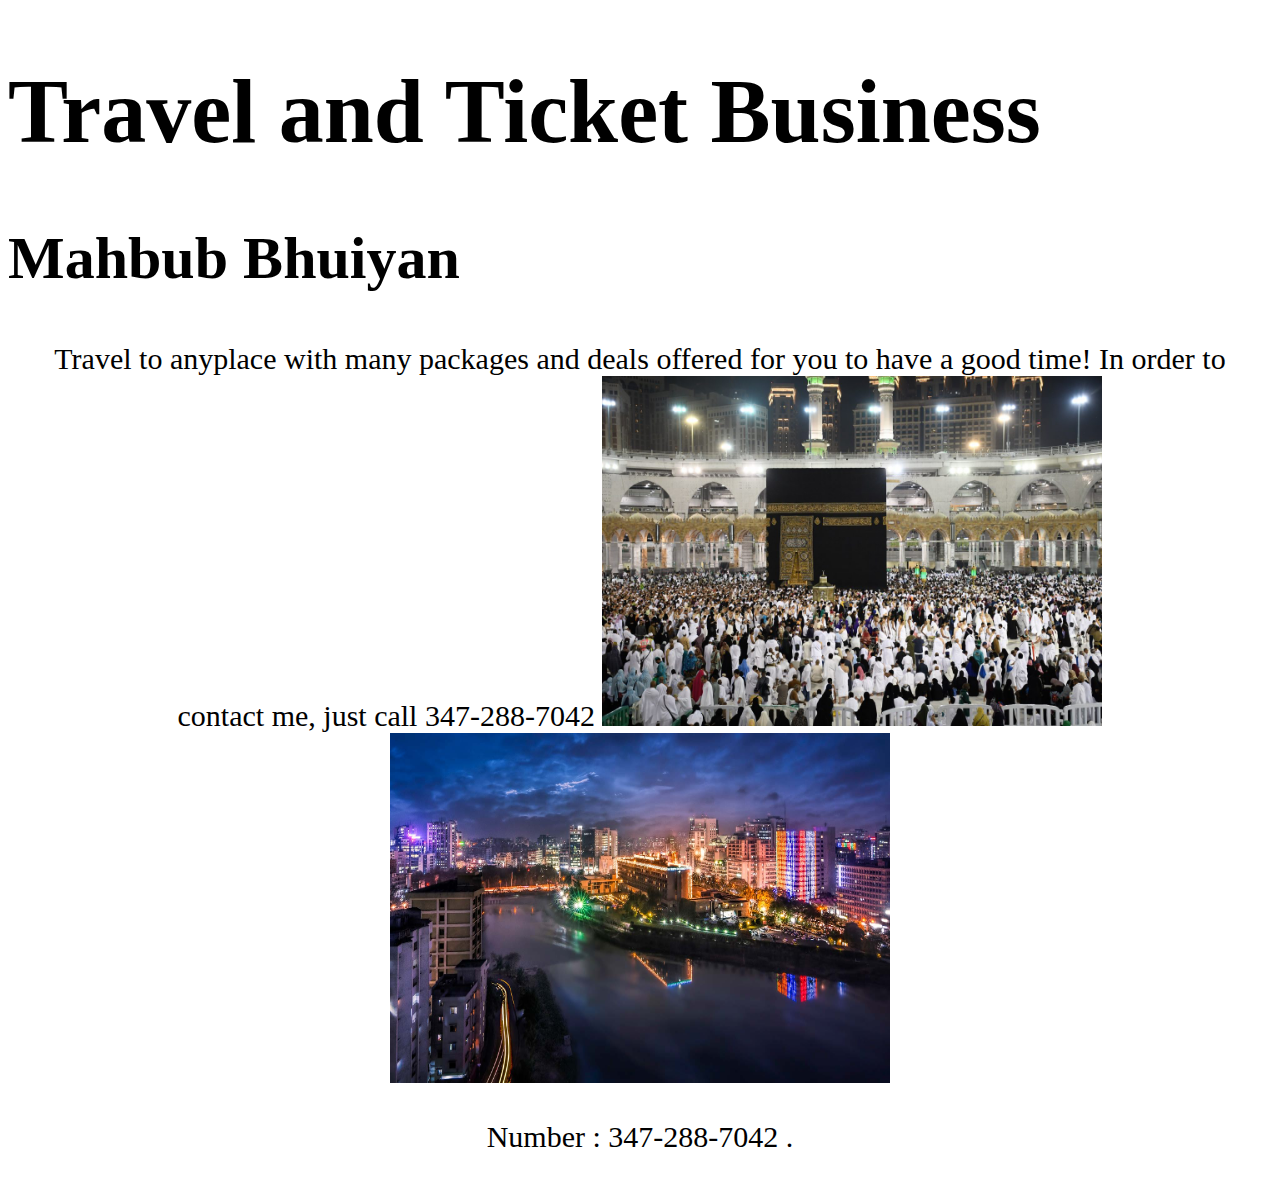
<file: index.html>
<!DOCTYPE html>
<html>
<head>
	<title> Peace Travel USA </title>
	<link rel="stylesheet" href="website.css"
</head>
	<h1 style= "font-size:90px;"> Travel and Ticket Business </h1>
	<h2 style= "font-size:60px;"> Mahbub Bhuiyan </h2>
	<p style="font-size:30px;"> Travel to anyplace with many packages and deals offered for you to have a good time! In order to contact me, just call 347-288-7042 </p1>
	<img src="hajj.jpeg" width="500px" height="350px" alt="netflix">
	<img src="bd.jpg" width="500px" height="350px" alt="netflix">
	<p style="font-size:30px">  Number : 347-288-7042 .</p2>

</body>
</html>
</file>
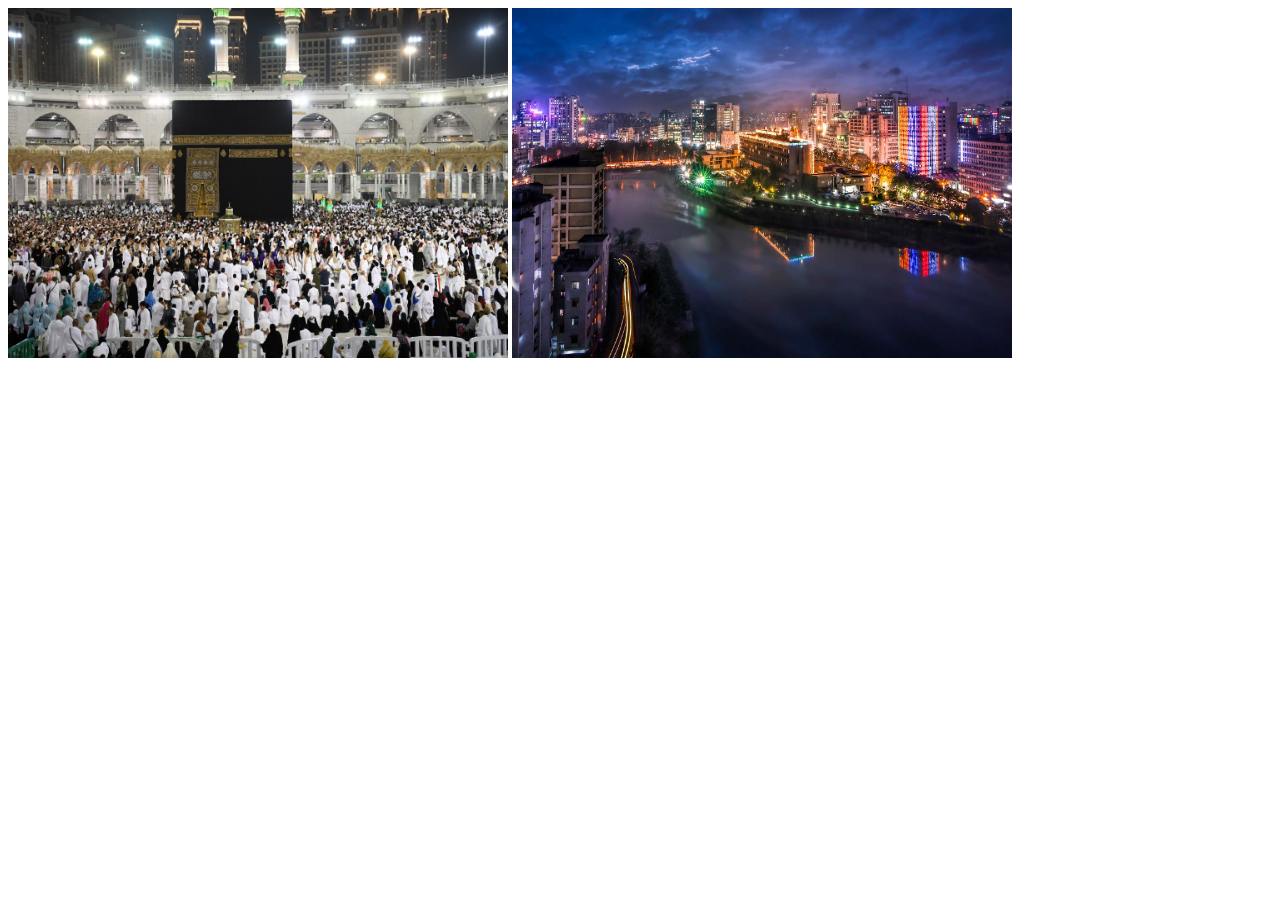
<file: untitled.html>
<!DOCTYPE html>
<html>
<head>
	<link rel="stylesheet" href="website.css"
</head>
<img src="hajj.jpeg" width="500px" height="350px" alt="cats">
<img src="bd.jpg" width="500px" height="350px" alt="netflix">

</html>
</file>
<file: website.css>
p{
	font-size:30px;
	color: black;
	text-align: center;
}
#p01{
	text-align:right;
}
h{
	text-align: center;
}
</file>
